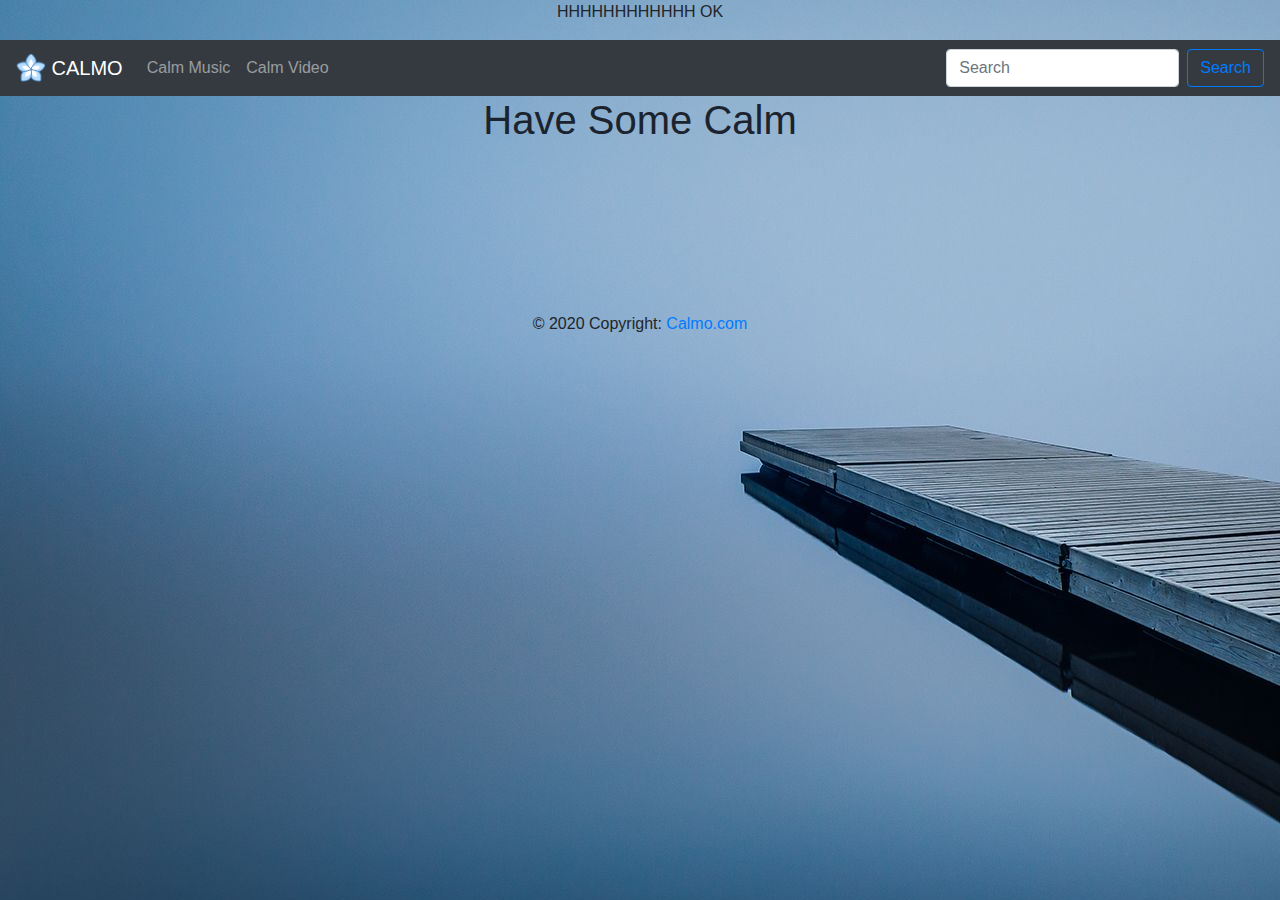
<file: index.html>
<html>
    <head>
        <title>Calmo</title>
        <link rel="stylesheet" href="styles/bootstrap.css">
        <link rel="stylesheet" href="styles/styleSheet.css">
        <link rel="shortcut icon" href="images/flower.ico" type="image/x-icon">
    </head>
    <body>
        <div>
            <p>HHHHHHHHHHHH OK</p>
            <nav class="navbar navbar-expand-lg navbar-dark bg-dark">
                <a class="navbar-brand" href="https://oth-mane1.github.io/Calm/">
                    <img src="images/flower.ico" width="30" height="30" class="d-inline-block align-top" alt="Logo">
                    CALMO
                </a>
                <button class="navbar-toggler" type="button" data-toggle="collapse" data-target="#navbarSupportedContent" aria-controls="navbarSupportedContent" aria-expanded="false" aria-label="Toggle navigation">
                <span class="navbar-toggler-icon"></span>
                </button>
            
                <div class="collapse navbar-collapse" id="navbarSupportedContent">
                <ul class="navbar-nav mr-auto">
                    <li class="nav-item">
                    <a class="nav-link" href="Calm-Music/calmMusic.html">Calm Music</a>
                    </li>
                    <li class="nav-item">
                    <a class="nav-link" href="Calm-Video/calmVideo.html">Calm Video</a>
                    </li>
                </ul>
                <form class="form-inline my-2 my-lg-0">
                    <input class="form-control mr-sm-2" type="search" placeholder="Search" aria-label="Search">
                    <button class="btn btn-outline-primary my-2 my-sm-0" type="submit">Search</button>
                </form>
                </div>
            </nav>

            <h1>Have Some Calm</h1>
            <footer class="page-footer font-small cyan darken-3">
                <div class="container">
                <div class="row">
                    <div class="col-md-12 py-5">
                    <div class="mb-5 flex-center">
            
                        <!-- Facebook -->
                        <a class="fb-ic">
                        <i class="fab fa-facebook-f fa-lg white-text mr-md-5 mr-3 fa-2x"> </i>
                        </a>
                        <!-- Twitter -->
                        <a class="tw-ic">
                        <i class="fab fa-twitter fa-lg white-text mr-md-5 mr-3 fa-2x"> </i>
                        </a>
                        <!--Linkedin -->
                        <a class="li-ic">
                        <i class="fab fa-linkedin-in fa-lg white-text mr-md-5 mr-3 fa-2x"> </i>
                        </a>
                        <!--Instagram-->
                        <a class="ins-ic">
                        <i class="fab fa-instagram fa-lg white-text mr-md-5 mr-3 fa-2x"> </i>
                        </a>
                        <!--Pinterest-->
                        <a class="pin-ic">
                        <i class="fab fa-pinterest fa-lg white-text fa-2x"> </i>
                        </a>
                    </div>
                    </div>
                </div>
                </div>
                <div class="footer-copyright text-center py-3">© 2020 Copyright:
                <a class="link" href="https://oth-mane1.github.io/Calm/"> Calmo.com</a>
                </div>
            </footer>
        </div>
        <script src="./scripts/bootstrap.js"></script>
        <script src="./scripts/jquery.js"></script>
    </body>
</html>
</file>
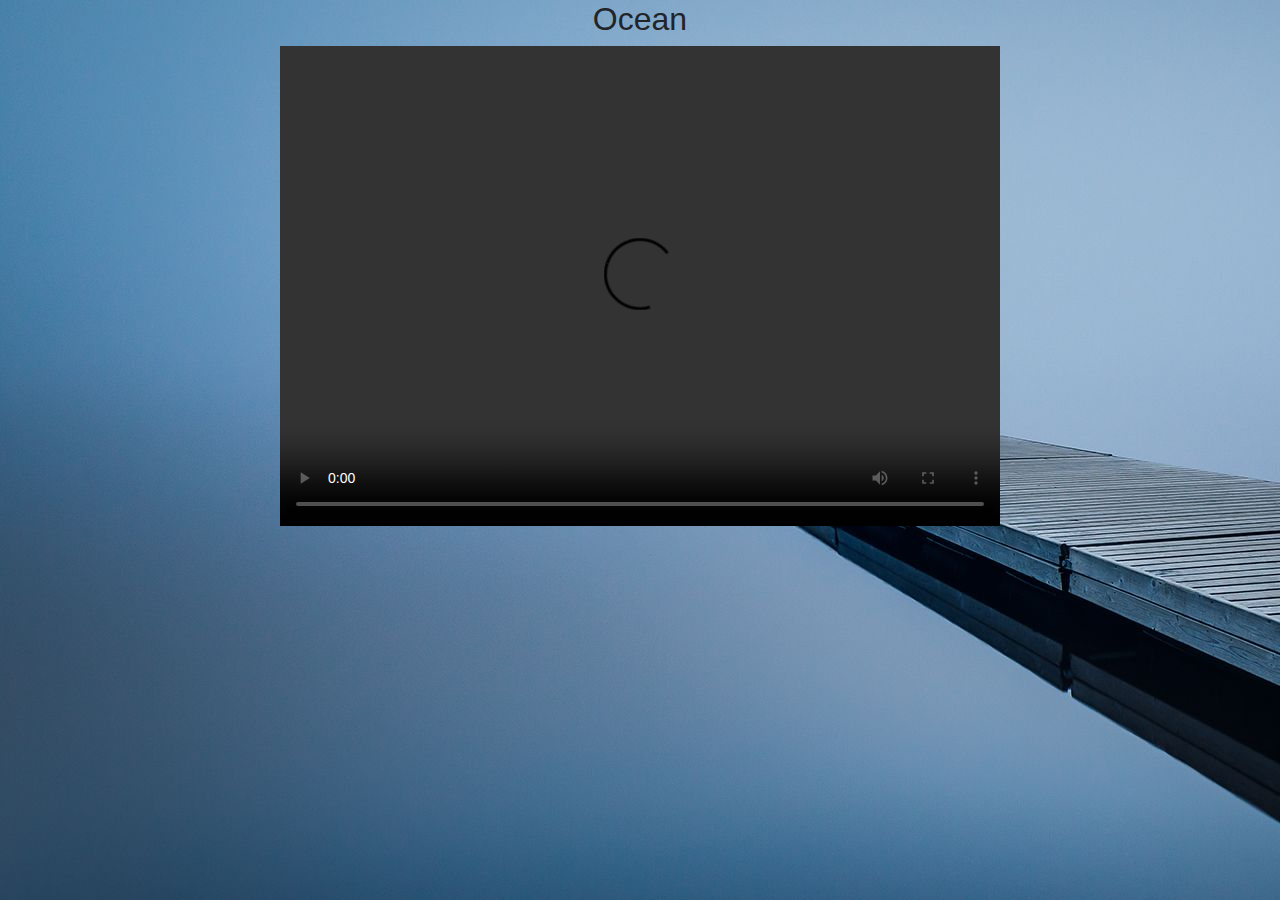
<file: Video-repo/index.html>
<!DOCTYPE html>
<html>
    <head>
        <meta charset="UTF-8">
        <link rel="stylesheet" href="../styles/bootstrap.css">
        <link rel="stylesheet" href="../styles/styleSheet.css">
        <link rel="shortcut icon" href="../images/flower.ico" type="image/x-icon">
        <title>Calm Music</title>
    </head>
    <body>
        <div align="center">
            <h2>Ocean</h2>
            <video width="720" height="480" controls autoplay>
                <source src="https://github.com/Oth-mane1/Calm/blob/main/Video-repo/video/ocean.mp4" type="video/mp4">
            </video>
        </div>
    </body>
</html>
</file>
<file: styles/styleSheet.css>
body {
    background-image: url(https://github.com/Oth-mane1/Calm/blob/main/images/lake.jpg?raw=true);
    background-image: url(../images/lake.jpg);
    text-align: center;
}

.card {
    margin: 1em;
    max-width: 33rem;
    text-align: center;
}

h1 {
    color: rgb(27, 35, 46);
}
</file>
